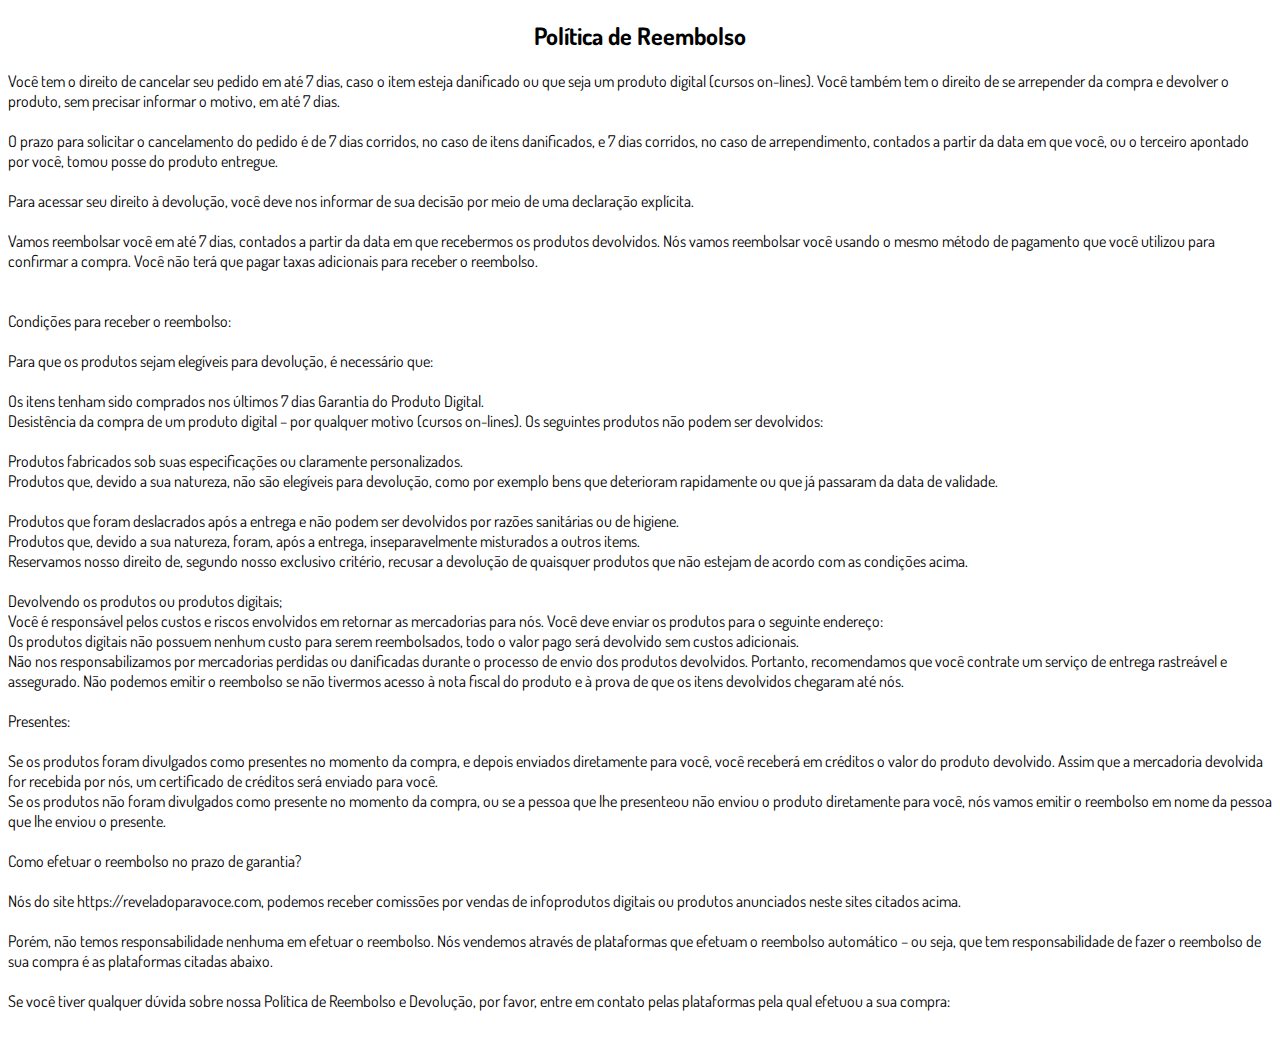
<file: Template/aviso.html>
<!DOCTYPE html>
<html lang="pt-br">
  <head>
    <meta charset="utf-8">
    <meta name="viewport" content="width=device-width, initial-scale=1, shrink-to-fit=no">

    <link rel="stylesheet" href="https://stackpath.bootstrapcdn.com/bootstrap/4.1.3/css/bootstrap.min.css" integrity="sha384-MCw98/SFnGE8fJT3GXwEOngsV7Zt27NXFoaoApmYm81iuXoPkFOJwJ8ERdknLPMO" crossorigin="anonymous">

    <link rel="preconnect" href="https://fonts.googleapis.com">
    <link rel="preconnect" href="https://fonts.gstatic.com" crossorigin>
    <link href="https://fonts.googleapis.com/css2?family=Dosis:wght@200;300;400;500;600;700;800&display=swap" rel="stylesheet">
    
    <!-- Ícone da Página -->
    <link rel="shortcut icon" type="image/jpg" href="./assets/img/favicon.png">

    <!-- Título da Página -->
    <title>Política de Reembolso</title>
    
    <style type="text/css">
      body {
        font-family: 'Dosis', sans-serif;
      }
    </style>

  </head>
  <body>
    
    <div class="container py-5">
      <div class="row justify-content-center">
        <div class="col-lg-8">
          <center><h2>Política de Reembolso</h2>       </center>             
          <p>Você tem o direito de cancelar seu pedido em até 7 dias, caso o item esteja danificado ou que seja um produto digital (cursos on-lines). Você também tem o direito de se arrepender da compra e devolver o produto, sem precisar informar o motivo, em até 7 dias.</br>
          </br>


            O prazo para solicitar o cancelamento do pedido é de 7 dias corridos, no caso de itens danificados, e 7 dias corridos, no caso de arrependimento, contados a partir da data em que você, ou o terceiro apontado por você, tomou posse do produto entregue.</br>
          </br>
            
            
            Para acessar seu direito à devolução, você deve nos informar de sua decisão por meio de uma declaração explícita.</br>
          </br>
            
            Vamos reembolsar você em até 7 dias, contados a partir da data em que recebermos os produtos devolvidos. Nós vamos reembolsar você usando o mesmo método de pagamento que você utilizou para confirmar a compra. Você não terá que pagar taxas adicionais para receber o reembolso.</br>
          </br>
        </br>
            
            
            Condições para receber o reembolso:</br>
          </br>
            
            Para que os produtos sejam elegíveis para devolução, é necessário que:</br>
          </br>
            
            Os itens tenham sido comprados nos últimos 7 dias Garantia do Produto Digital.
          </br>
            Desistência da compra de um produto digital – por qualquer motivo (cursos on-lines).
            Os seguintes produtos não podem ser devolvidos:</br>
          </br>
            
            Produtos fabricados sob suas especificações ou claramente personalizados.
          </br>
            Produtos que, devido a sua natureza, não são elegíveis para devolução, como por exemplo bens que deterioram rapidamente ou que já passaram da data de validade.</br>
          </br>
            Produtos que foram deslacrados após a entrega e não podem ser devolvidos por razões sanitárias ou de higiene.
          </br>
            Produtos que, devido a sua natureza, foram, após a entrega, inseparavelmente misturados a outros items.</br>

            
            Reservamos nosso direito de, segundo nosso exclusivo critério, recusar a devolução de quaisquer produtos que não estejam de acordo com as condições acima.</br>
            
          </br>
            Devolvendo os produtos ou produtos digitais;</br>
            
            Você é responsável pelos custos e riscos envolvidos em retornar as mercadorias para nós. Você deve enviar os produtos para o seguinte endereço:</br>
            
            Os produtos digitais não possuem nenhum custo para serem reembolsados, todo o valor pago será devolvido sem custos adicionais.</br>
            
            Não nos responsabilizamos por mercadorias perdidas ou danificadas durante o processo de envio dos produtos devolvidos. Portanto, recomendamos que você contrate um serviço de entrega rastreável e assegurado. Não podemos emitir o reembolso se não tivermos acesso à nota fiscal do produto e à prova de que os itens devolvidos chegaram até nós.</br>
          </br>
            
            
            Presentes:</br>
          </br>
            
            Se os produtos foram divulgados como presentes no momento da compra, e depois enviados diretamente para você, você receberá em créditos o valor do produto devolvido. Assim que a mercadoria devolvida for recebida por nós, um certificado de créditos será enviado para você.</br>

            
            
            Se os produtos não foram divulgados como presente no momento da compra, ou se a pessoa que lhe presenteou não enviou o produto diretamente para você, nós vamos emitir o reembolso em nome da pessoa que lhe enviou o presente.</br>
          </br>
            
            
            Como efetuar o reembolso no prazo de garantia?</br>
            
             
          </br>
            Nós do site https://reveladoparavoce.com, podemos receber comissões por vendas de infoprodutos digitais ou produtos anunciados neste sites citados acima.
          </br>
        </br>
             
            
            Porém, não temos responsabilidade nenhuma em efetuar o reembolso. Nós vendemos através de plataformas que efetuam o reembolso automático – ou seja, que tem responsabilidade de fazer o reembolso de sua compra é as plataformas citadas abaixo.</br>
          </br>

            
            Se você tiver qualquer dúvida sobre nossa Política de Reembolso e Devolução, por favor, entre em contato pelas plataformas pela qual efetuou a sua compra:
          </br>
        </br>
            </p>
        </div>
      </div>
    </div>

    <script src="https://code.jquery.com/jquery-3.3.1.slim.min.js" integrity="sha384-q8i/X+965DzO0rT7abK41JStQIAqVgRVzpbzo5smXKp4YfRvH+8abtTE1Pi6jizo" crossorigin="anonymous"></script>
    <script src="https://cdnjs.cloudflare.com/ajax/libs/popper.js/1.14.3/umd/popper.min.js" integrity="sha384-ZMP7rVo3mIykV+2+9J3UJ46jBk0WLaUAdn689aCwoqbBJiSnjAK/l8WvCWPIPm49" crossorigin="anonymous"></script>
    <script src="https://stackpath.bootstrapcdn.com/bootstrap/4.1.3/js/bootstrap.min.js" integrity="sha384-ChfqqxuZUCnJSK3+MXmPNIyE6ZbWh2IMqE241rYiqJxyMiZ6OW/JmZQ5stwEULTy" crossorigin="anonymous"></script>
  </body>
</html>
</file>
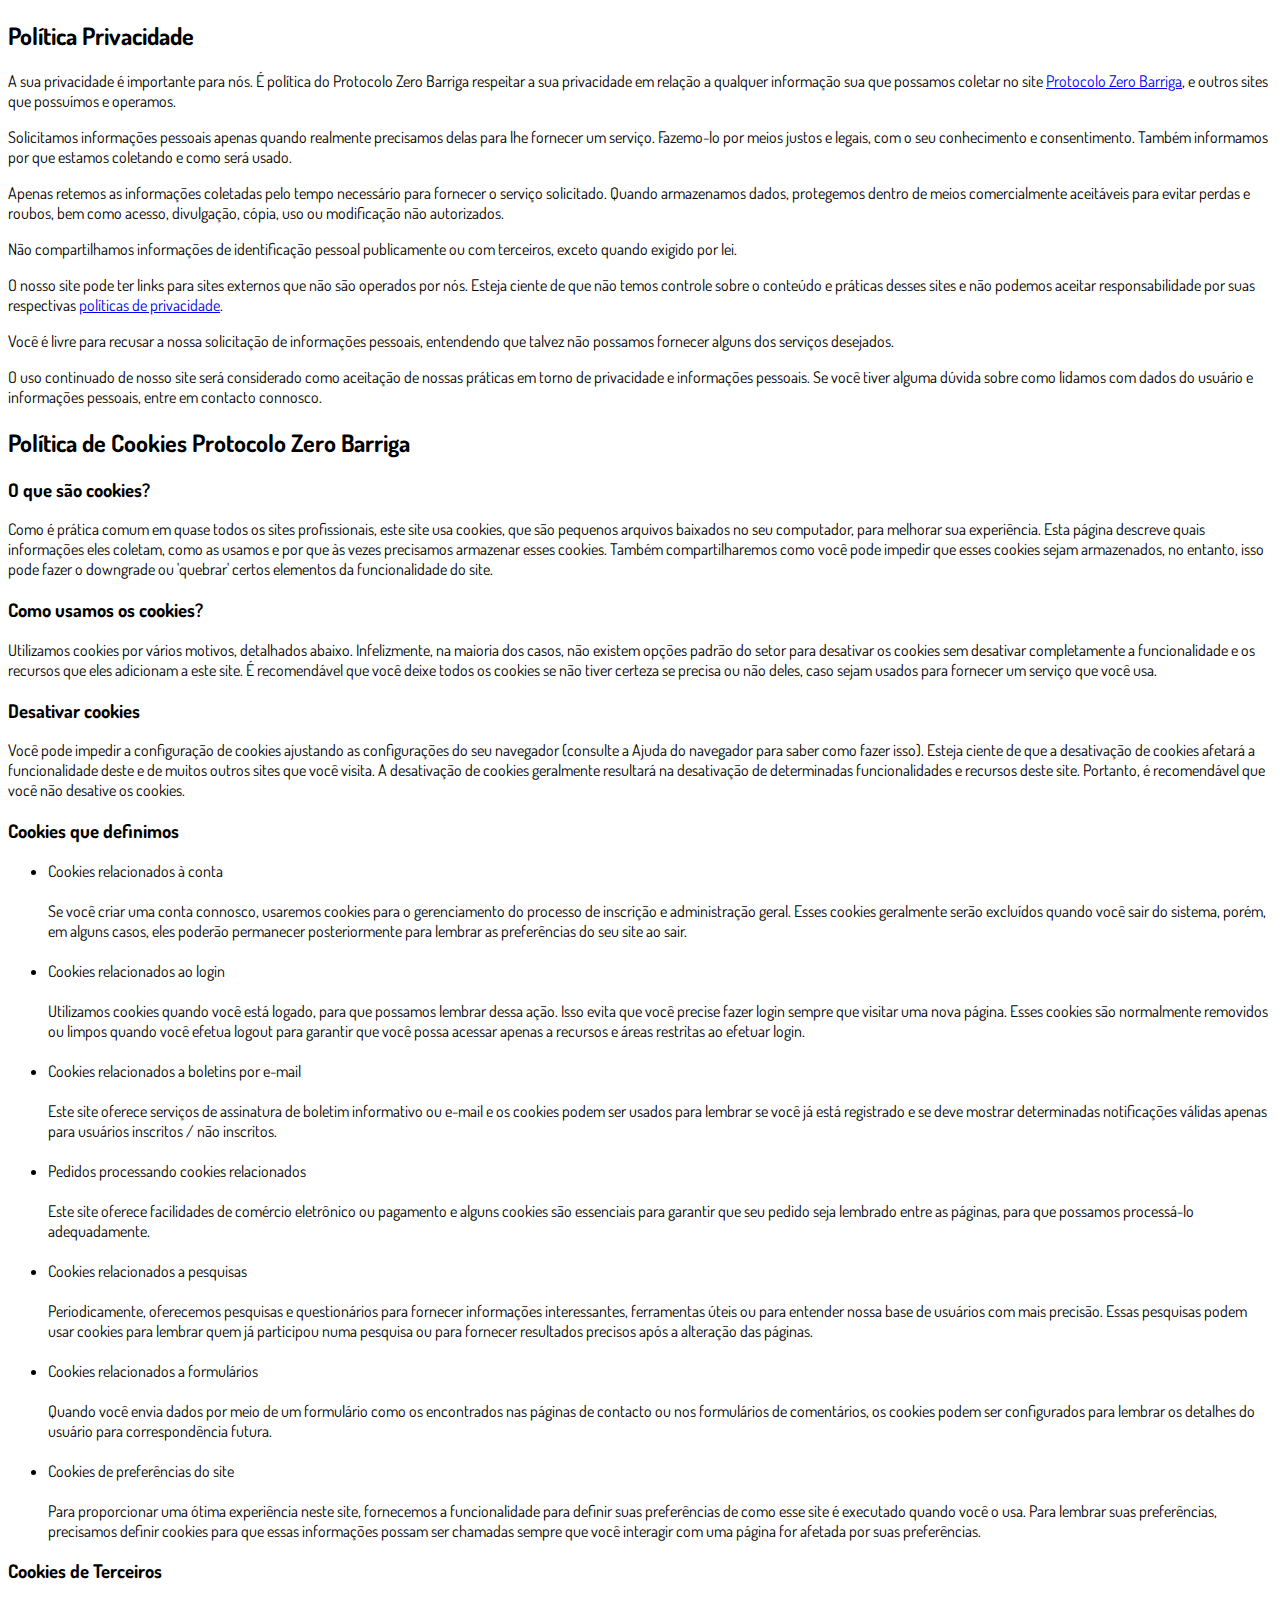
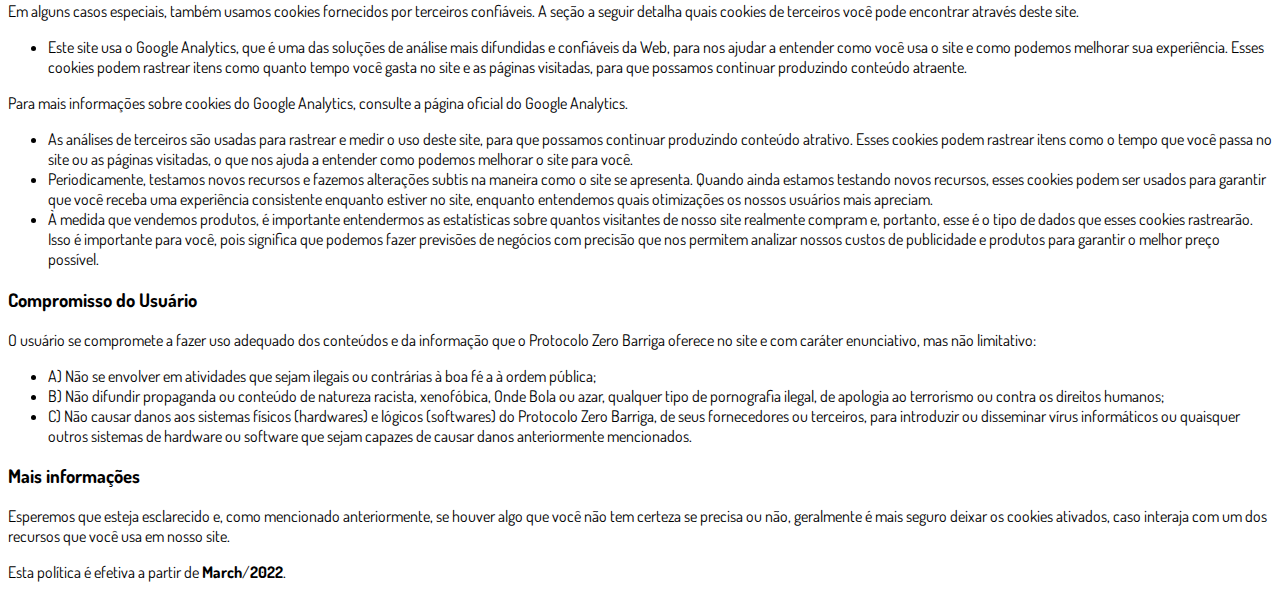
<file: Template/privacidade.html>
<!DOCTYPE html>
<html lang="pt-br">
  <head>
    <meta charset="utf-8">
    <meta name="viewport" content="width=device-width, initial-scale=1, shrink-to-fit=no">

    <link rel="stylesheet" href="https://stackpath.bootstrapcdn.com/bootstrap/4.1.3/css/bootstrap.min.css" integrity="sha384-MCw98/SFnGE8fJT3GXwEOngsV7Zt27NXFoaoApmYm81iuXoPkFOJwJ8ERdknLPMO" crossorigin="anonymous">

    <link rel="preconnect" href="https://fonts.googleapis.com">
    <link rel="preconnect" href="https://fonts.gstatic.com" crossorigin>
    <link href="https://fonts.googleapis.com/css2?family=Dosis:wght@200;300;400;500;600;700;800&display=swap" rel="stylesheet">
    
    <!-- Ícone da Página -->
    <link rel="shortcut icon" type="image/jpg" href="./assets/img/favicon.png">

    <!-- Título da Página -->
    <title>Política de Privacidade | Protocolo Zero Barriga</title>
    
    <style type="text/css">
      body {
        font-family: 'Dosis', sans-serif;
      }
    </style>

  </head>
  <body>
    
    <div class="container py-5">
      <div class="row justify-content-center">
        <div class="col-lg-8">
          <h2>Política Privacidade</h2>                    <p>A sua privacidade é importante para nós. É política do Protocolo Zero Barriga respeitar a sua privacidade em relação a qualquer informação sua que possamos coletar no site <a href="#">Protocolo Zero Barriga</a>, e outros sites que possuímos e operamos.</p>                    <p>Solicitamos informações pessoais apenas quando realmente precisamos delas para lhe fornecer um serviço. Fazemo-lo por meios justos e legais, com o seu conhecimento e consentimento. Também informamos por que estamos coletando e como será usado.                    </p>                    <p>Apenas retemos as informações coletadas pelo tempo necessário para fornecer o serviço solicitado. Quando armazenamos dados, protegemos dentro de meios comercialmente aceitáveis ​​para evitar perdas e roubos, bem como acesso, divulgação, cópia, uso ou                        modificação não autorizados.</p>                    <p>Não compartilhamos informações de identificação pessoal publicamente ou com terceiros, exceto quando exigido por lei.</p>                    <p>O nosso site pode ter links para sites externos que não são operados por nós. Esteja ciente de que não temos controle sobre o conteúdo e práticas desses sites e não podemos aceitar responsabilidade por suas respectivas <a href='https://politicaprivacidade.com' target='_BLANK'>políticas de privacidade</a>.                    </p>                    <p>Você é livre para recusar a nossa solicitação de informações pessoais, entendendo que talvez não possamos fornecer alguns dos serviços desejados.</p>                    <p>O uso continuado de nosso site será considerado como aceitação de nossas práticas em torno de privacidade e informações pessoais. Se você tiver alguma dúvida sobre como lidamos com dados do usuário e informações pessoais, entre em contacto connosco.</p>                    <h2>Política de Cookies Protocolo Zero Barriga</h2>                    <h3>O que são cookies?</h3>                    <p>Como é prática comum em quase todos os sites profissionais, este site usa cookies, que são pequenos arquivos baixados no seu computador, para melhorar sua experiência. Esta página descreve quais informações eles coletam, como as usamos e por que às vezes                        precisamos armazenar esses cookies. Também compartilharemos como você pode impedir que esses cookies sejam armazenados, no entanto, isso pode fazer o downgrade ou 'quebrar' certos elementos da funcionalidade do site.</p>                    <h3>Como usamos os cookies?</h3>                    <p>Utilizamos cookies por vários motivos, detalhados abaixo. Infelizmente, na maioria dos casos, não existem opções padrão do setor para desativar os cookies sem desativar completamente a funcionalidade e os recursos que eles adicionam a este site. É recomendável                        que você deixe todos os cookies se não tiver certeza se precisa ou não deles, caso sejam usados ​​para fornecer um serviço que você usa.</p>                    <h3>Desativar cookies</h3>                    <p>Você pode impedir a configuração de cookies ajustando as configurações do seu navegador (consulte a Ajuda do navegador para saber como fazer isso). Esteja ciente de que a desativação de cookies afetará a funcionalidade deste e de muitos outros sites que                        você visita. A desativação de cookies geralmente resultará na desativação de determinadas funcionalidades e recursos deste site. Portanto, é recomendável que você não desative os cookies.</p>                    <h3>Cookies que definimos</h3>                    <ul>                        <li>                            Cookies relacionados à conta<br><br> Se você criar uma conta connosco, usaremos cookies para o gerenciamento do processo de inscrição e administração geral. Esses cookies geralmente serão excluídos quando você sair do sistema, porém, em alguns                            casos, eles poderão permanecer posteriormente para lembrar as preferências do seu site ao sair.<br><br>                        </li>                        <li>                            Cookies relacionados ao login<br><br> Utilizamos cookies quando você está logado, para que possamos lembrar dessa ação. Isso evita que você precise fazer login sempre que visitar uma nova página. Esses cookies são normalmente removidos ou limpos                            quando você efetua logout para garantir que você possa acessar apenas a recursos e áreas restritas ao efetuar login.<br><br>                        </li>                        <li>                            Cookies relacionados a boletins por e-mail<br><br> Este site oferece serviços de assinatura de boletim informativo ou e-mail e os cookies podem ser usados ​​para lembrar se você já está registrado e se deve mostrar determinadas notificações                            válidas apenas para usuários inscritos / não inscritos.<br><br>                        </li>                        <li>                            Pedidos processando cookies relacionados<br><br> Este site oferece facilidades de comércio eletrônico ou pagamento e alguns cookies são essenciais para garantir que seu pedido seja lembrado entre as páginas, para que possamos processá-lo adequadamente.<br><br>                        </li>                        <li>                            Cookies relacionados a pesquisas<br><br> Periodicamente, oferecemos pesquisas e questionários para fornecer informações interessantes, ferramentas úteis ou para entender nossa base de usuários com mais precisão. Essas pesquisas podem usar cookies                            para lembrar quem já participou numa pesquisa ou para fornecer resultados precisos após a alteração das páginas.<br><br>                        </li>                        <li>                            Cookies relacionados a formulários<br><br> Quando você envia dados por meio de um formulário como os encontrados nas páginas de contacto ou nos formulários de comentários, os cookies podem ser configurados para lembrar os detalhes do usuário                            para correspondência futura.<br><br>                        </li>                        <li>                            Cookies de preferências do site<br><br> Para proporcionar uma ótima experiência neste site, fornecemos a funcionalidade para definir suas preferências de como esse site é executado quando você o usa. Para lembrar suas preferências, precisamos                            definir cookies para que essas informações possam ser chamadas sempre que você interagir com uma página for afetada por suas preferências.<br>                        </li>                    </ul>                    <h3>Cookies de Terceiros</h3>                    <p>Em alguns casos especiais, também usamos cookies fornecidos por terceiros confiáveis. A seção a seguir detalha quais cookies de terceiros você pode encontrar através deste site.</p>                    <ul>                        <li>                            Este site usa o Google Analytics, que é uma das soluções de análise mais difundidas e confiáveis ​​da Web, para nos ajudar a entender como você usa o site e como podemos melhorar sua experiência. Esses cookies podem rastrear itens como quanto tempo                            você gasta no site e as páginas visitadas, para que possamos continuar produzindo conteúdo atraente.                        </li>                    </ul>                    <p>Para mais informações sobre cookies do Google Analytics, consulte a página oficial do Google Analytics.</p>                    <ul>                        <li>                            As análises de terceiros são usadas para rastrear e medir o uso deste site, para que possamos continuar produzindo conteúdo atrativo. Esses cookies podem rastrear itens como o tempo que você passa no site ou as páginas visitadas, o que nos ajuda a entender                            como podemos melhorar o site para você.</li>                        <li>                            Periodicamente, testamos novos recursos e fazemos alterações subtis na maneira como o site se apresenta. Quando ainda estamos testando novos recursos, esses cookies podem ser usados ​​para garantir que você receba uma experiência consistente enquanto                            estiver no site, enquanto entendemos quais otimizações os nossos usuários mais apreciam.</li>                        <li>                            À medida que vendemos produtos, é importante entendermos as estatísticas sobre quantos visitantes de nosso site realmente compram e, portanto, esse é o tipo de dados que esses cookies rastrearão. Isso é importante para você, pois significa que podemos                            fazer previsões de negócios com precisão que nos permitem analizar nossos custos de publicidade e produtos para garantir o melhor preço possível.</li>                                            </ul>                    <h3>Compromisso do Usuário</h3>                                <p>O usuário se compromete a fazer uso adequado dos conteúdos e da informação que o Protocolo Zero Barriga oferece no site e com caráter enunciativo, mas não limitativo:</p>                                        <ul>                        <li>A) Não se envolver em atividades que sejam ilegais ou contrárias à boa fé a à ordem pública;</li>                        <li>B) Não difundir propaganda ou conteúdo de natureza racista, xenofóbica, <a style='color: inherit !important; text-decoration:none !important;' href='https://ondeapostar.pt/onde-da-a-bola/'>Onde Bola</a> ou azar, qualquer tipo de pornografia ilegal, de apologia ao terrorismo ou contra os direitos humanos;</li>                        <li>C) Não causar danos aos sistemas físicos (hardwares) e lógicos (softwares) do Protocolo Zero Barriga, de seus fornecedores ou terceiros, para introduzir ou disseminar vírus informáticos ou quaisquer outros sistemas de hardware ou software que sejam capazes de causar danos anteriormente mencionados.</li>                    </ul>                                        <h3>Mais informações</h3>                    <p>Esperemos que esteja esclarecido e, como mencionado anteriormente, se houver algo que você não tem certeza se precisa ou não, geralmente é mais seguro deixar os cookies ativados, caso interaja com um dos recursos que você usa em nosso site.</p>                    <p>Esta política é efetiva a partir de <strong>March</strong>/<strong>2022</strong>.</p>
        </div>
      </div>
    </div>

    <script src="https://code.jquery.com/jquery-3.3.1.slim.min.js" integrity="sha384-q8i/X+965DzO0rT7abK41JStQIAqVgRVzpbzo5smXKp4YfRvH+8abtTE1Pi6jizo" crossorigin="anonymous"></script>
    <script src="https://cdnjs.cloudflare.com/ajax/libs/popper.js/1.14.3/umd/popper.min.js" integrity="sha384-ZMP7rVo3mIykV+2+9J3UJ46jBk0WLaUAdn689aCwoqbBJiSnjAK/l8WvCWPIPm49" crossorigin="anonymous"></script>
    <script src="https://stackpath.bootstrapcdn.com/bootstrap/4.1.3/js/bootstrap.min.js" integrity="sha384-ChfqqxuZUCnJSK3+MXmPNIyE6ZbWh2IMqE241rYiqJxyMiZ6OW/JmZQ5stwEULTy" crossorigin="anonymous"></script>
  </body>
</html>
</file>
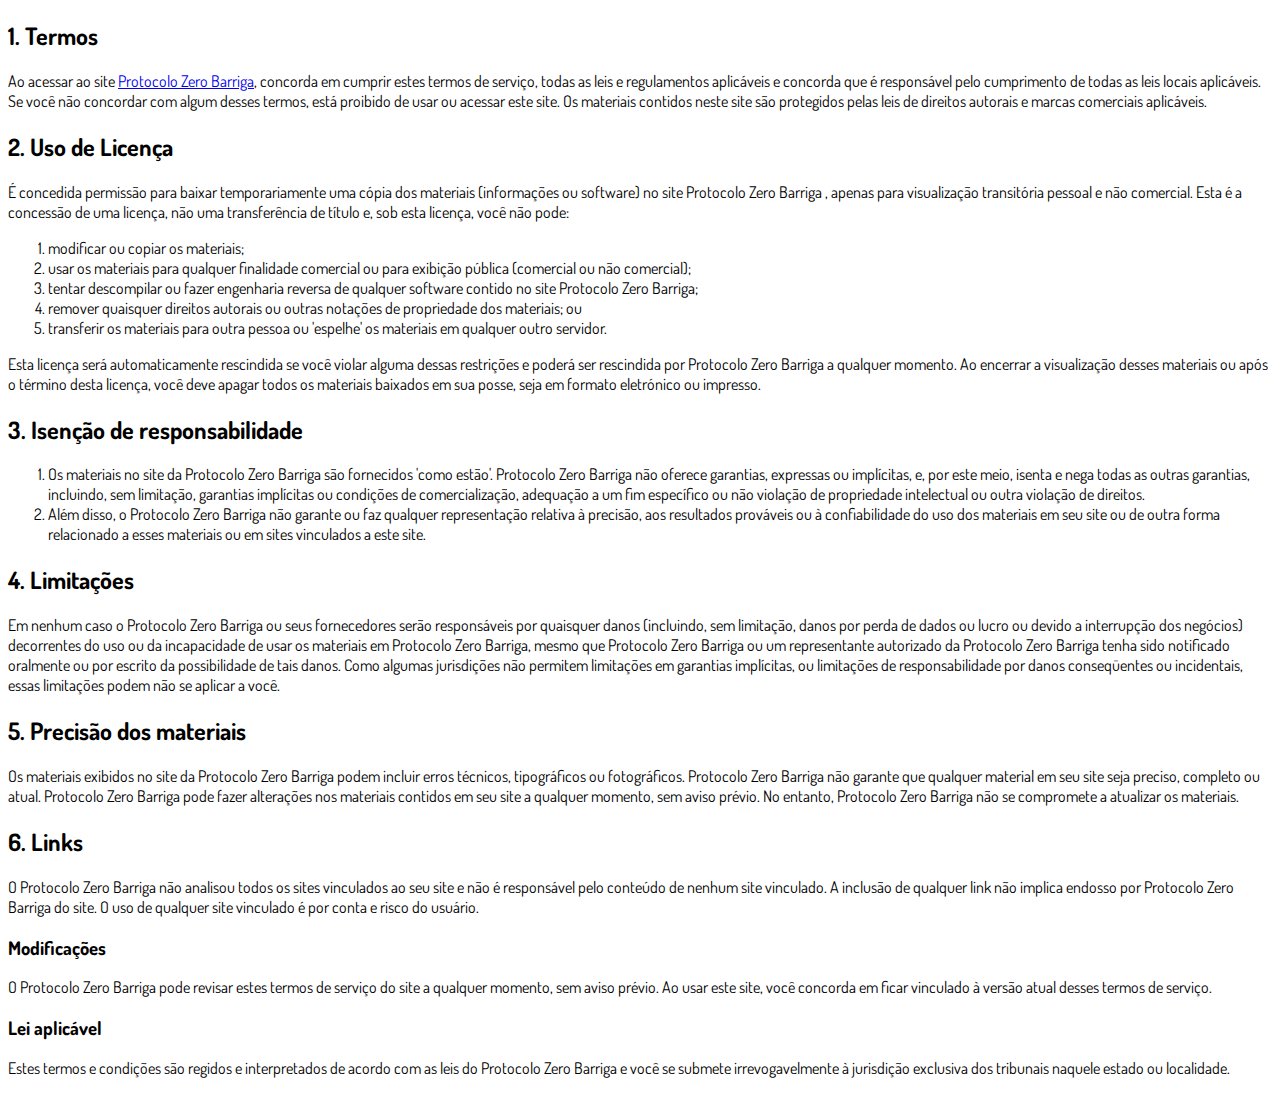
<file: Template/termos.html>
<!DOCTYPE html>
<html lang="pt-br">
  <head>
    <meta charset="utf-8">
    <meta name="viewport" content="width=device-width, initial-scale=1, shrink-to-fit=no">

    <link rel="stylesheet" href="https://stackpath.bootstrapcdn.com/bootstrap/4.1.3/css/bootstrap.min.css" integrity="sha384-MCw98/SFnGE8fJT3GXwEOngsV7Zt27NXFoaoApmYm81iuXoPkFOJwJ8ERdknLPMO" crossorigin="anonymous">

    <link rel="preconnect" href="https://fonts.googleapis.com">
    <link rel="preconnect" href="https://fonts.gstatic.com" crossorigin>
    <link href="https://fonts.googleapis.com/css2?family=Dosis:wght@200;300;400;500;600;700;800&display=swap" rel="stylesheet">
    
    <!-- Ícone da Página -->
    <link rel="shortcut icon" type="image/jpg" href="./assets/img/favicon.png">

    <!-- Título da Página -->
    <title>Termos de Uso | Protocolo Zero Barriga</title>
    
    <style type="text/css">
      body {
        font-family: 'Dosis', sans-serif;
      }
    </style>

  </head>
  <body>
    
    <div class="container py-5">
      <div class="row justify-content-center">
        <div class="col-lg-8">
          <h2>1. Termos</h2>            <p>Ao acessar ao site <a href='#'>Protocolo Zero Barriga</a>, concorda em cumprir estes termos de serviço, todas as leis e regulamentos aplicáveis ​​e concorda que é responsável pelo cumprimento de todas as leis locais aplicáveis. Se você não concordar com algum                desses termos, está proibido de usar ou acessar este site. Os materiais contidos neste site são protegidos pelas leis de direitos autorais e marcas comerciais aplicáveis.</p>            <h2>2. Uso de Licença</h2>            <p>É concedida permissão para baixar temporariamente uma cópia dos materiais (informações ou software) no site Protocolo Zero Barriga , apenas para visualização transitória pessoal e não comercial. Esta é a concessão de uma licença, não uma transferência de título e,                sob esta licença, você não pode: </p>            <ol>            <li>modificar ou copiar os materiais;  </li>            <li>usar os materiais para qualquer finalidade comercial ou para exibição pública (comercial ou não comercial);  </li>            <li>tentar descompilar ou fazer engenharia reversa de qualquer software contido no site Protocolo Zero Barriga;  </li>            <li>remover quaisquer direitos autorais ou outras notações de propriedade dos materiais; ou  </li>            <li>transferir os materiais para outra pessoa ou 'espelhe' os materiais em qualquer outro servidor.</li>            </ol>            <p>Esta licença será automaticamente rescindida se você violar alguma dessas restrições e poderá ser rescindida por Protocolo Zero Barriga a qualquer momento. Ao encerrar a visualização desses materiais ou após o término desta licença, você deve apagar todos os materiais                baixados em sua posse, seja em formato eletrónico ou impresso.</p>            <h2>3. Isenção de responsabilidade</h2>            <ol>            <li>Os materiais no site da Protocolo Zero Barriga são fornecidos 'como estão'. Protocolo Zero Barriga não oferece garantias, expressas ou implícitas, e, por este meio, isenta e nega todas as outras garantias, incluindo, sem limitação, garantias implícitas ou condições de comercialização,            adequação a um fim específico ou não violação de propriedade intelectual ou outra violação de direitos. </li>            <li>Além disso, o Protocolo Zero Barriga não garante ou faz qualquer representação relativa à precisão, aos resultados prováveis ​​ou à confiabilidade do uso dos            materiais em seu site ou de outra forma relacionado a esses materiais ou em sites vinculados a este site.</li>            </ol>            <h2>4. Limitações</h2>            <p>Em nenhum caso o Protocolo Zero Barriga ou seus fornecedores serão responsáveis ​​por quaisquer danos (incluindo, sem limitação, danos por perda de dados ou lucro ou devido a interrupção dos negócios) decorrentes do uso ou da incapacidade de usar os materiais em Protocolo Zero Barriga,                mesmo que Protocolo Zero Barriga ou um representante autorizado da Protocolo Zero Barriga tenha sido notificado oralmente ou por escrito da possibilidade de tais danos. Como algumas jurisdições não permitem limitações em garantias implícitas, ou limitações de responsabilidade                por danos conseqüentes ou incidentais, essas limitações podem não se aplicar a você.</p>            <h2>5. Precisão dos materiais</h2>            <p>Os materiais exibidos no site da Protocolo Zero Barriga podem incluir erros técnicos, tipográficos ou fotográficos. Protocolo Zero Barriga não garante que qualquer material em seu site seja preciso, completo ou atual. Protocolo Zero Barriga pode fazer alterações nos materiais contidos em seu                site a qualquer momento, sem aviso prévio. No entanto, Protocolo Zero Barriga não se compromete a atualizar os materiais.</p>            <h2>6. Links</h2>            <p>O Protocolo Zero Barriga não analisou todos os sites vinculados ao seu site e não é responsável pelo conteúdo de nenhum site vinculado. A inclusão de qualquer link não implica endosso por Protocolo Zero Barriga do site. O uso de qualquer site vinculado é por conta e risco do usuário.</p>            </p>            <h3>Modificações</h3>            <p>O Protocolo Zero Barriga pode revisar estes termos de serviço do site a qualquer momento, sem aviso prévio. Ao usar este site, você concorda em ficar vinculado à versão atual desses termos de serviço.</p>            <h3>Lei aplicável</h3>            <p>Estes termos e condições são regidos e interpretados de acordo com as leis do Protocolo Zero Barriga e você se submete irrevogavelmente à jurisdição exclusiva dos tribunais naquele estado ou localidade.</p>
        </div>
      </div>
    </div>

    <script src="https://code.jquery.com/jquery-3.3.1.slim.min.js" integrity="sha384-q8i/X+965DzO0rT7abK41JStQIAqVgRVzpbzo5smXKp4YfRvH+8abtTE1Pi6jizo" crossorigin="anonymous"></script>
    <script src="https://cdnjs.cloudflare.com/ajax/libs/popper.js/1.14.3/umd/popper.min.js" integrity="sha384-ZMP7rVo3mIykV+2+9J3UJ46jBk0WLaUAdn689aCwoqbBJiSnjAK/l8WvCWPIPm49" crossorigin="anonymous"></script>
    <script src="https://stackpath.bootstrapcdn.com/bootstrap/4.1.3/js/bootstrap.min.js" integrity="sha384-ChfqqxuZUCnJSK3+MXmPNIyE6ZbWh2IMqE241rYiqJxyMiZ6OW/JmZQ5stwEULTy" crossorigin="anonymous"></script>
  </body>
</html>
</file>
